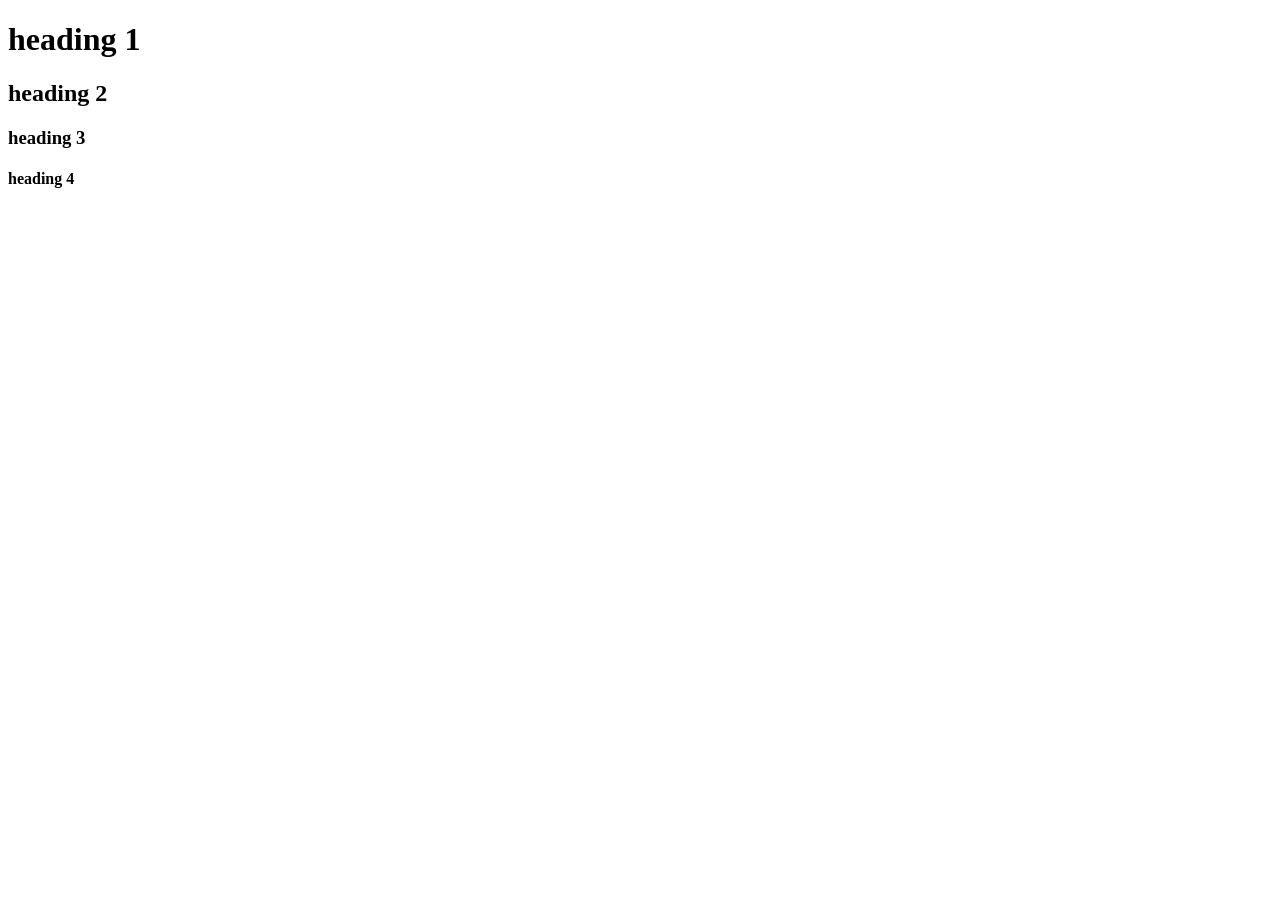
<file: WebTech/02-04-2025/Resources/index.html>
<!DOCTYPE html>
<html lang="en">
<head>
    <meta charset="UTF-8">
    <meta name="viewport" content="width=device-width, initial-scale=1.0">
    <title>Document</title>
    <!-- <link rel="stylesheet" href="./index.css"> -->
</head>
<body>
    <!-- <h1>Hyy!🖐🏻 <br> Good Evening! </h1> -->
    <!-- <p id="demo"></p>
    <p class="print"></p> -->
    <div class="container"></div>
    <script src="./index.js"></script>
</body>
</html>
<!-- Listeners and Promise -->
</file>
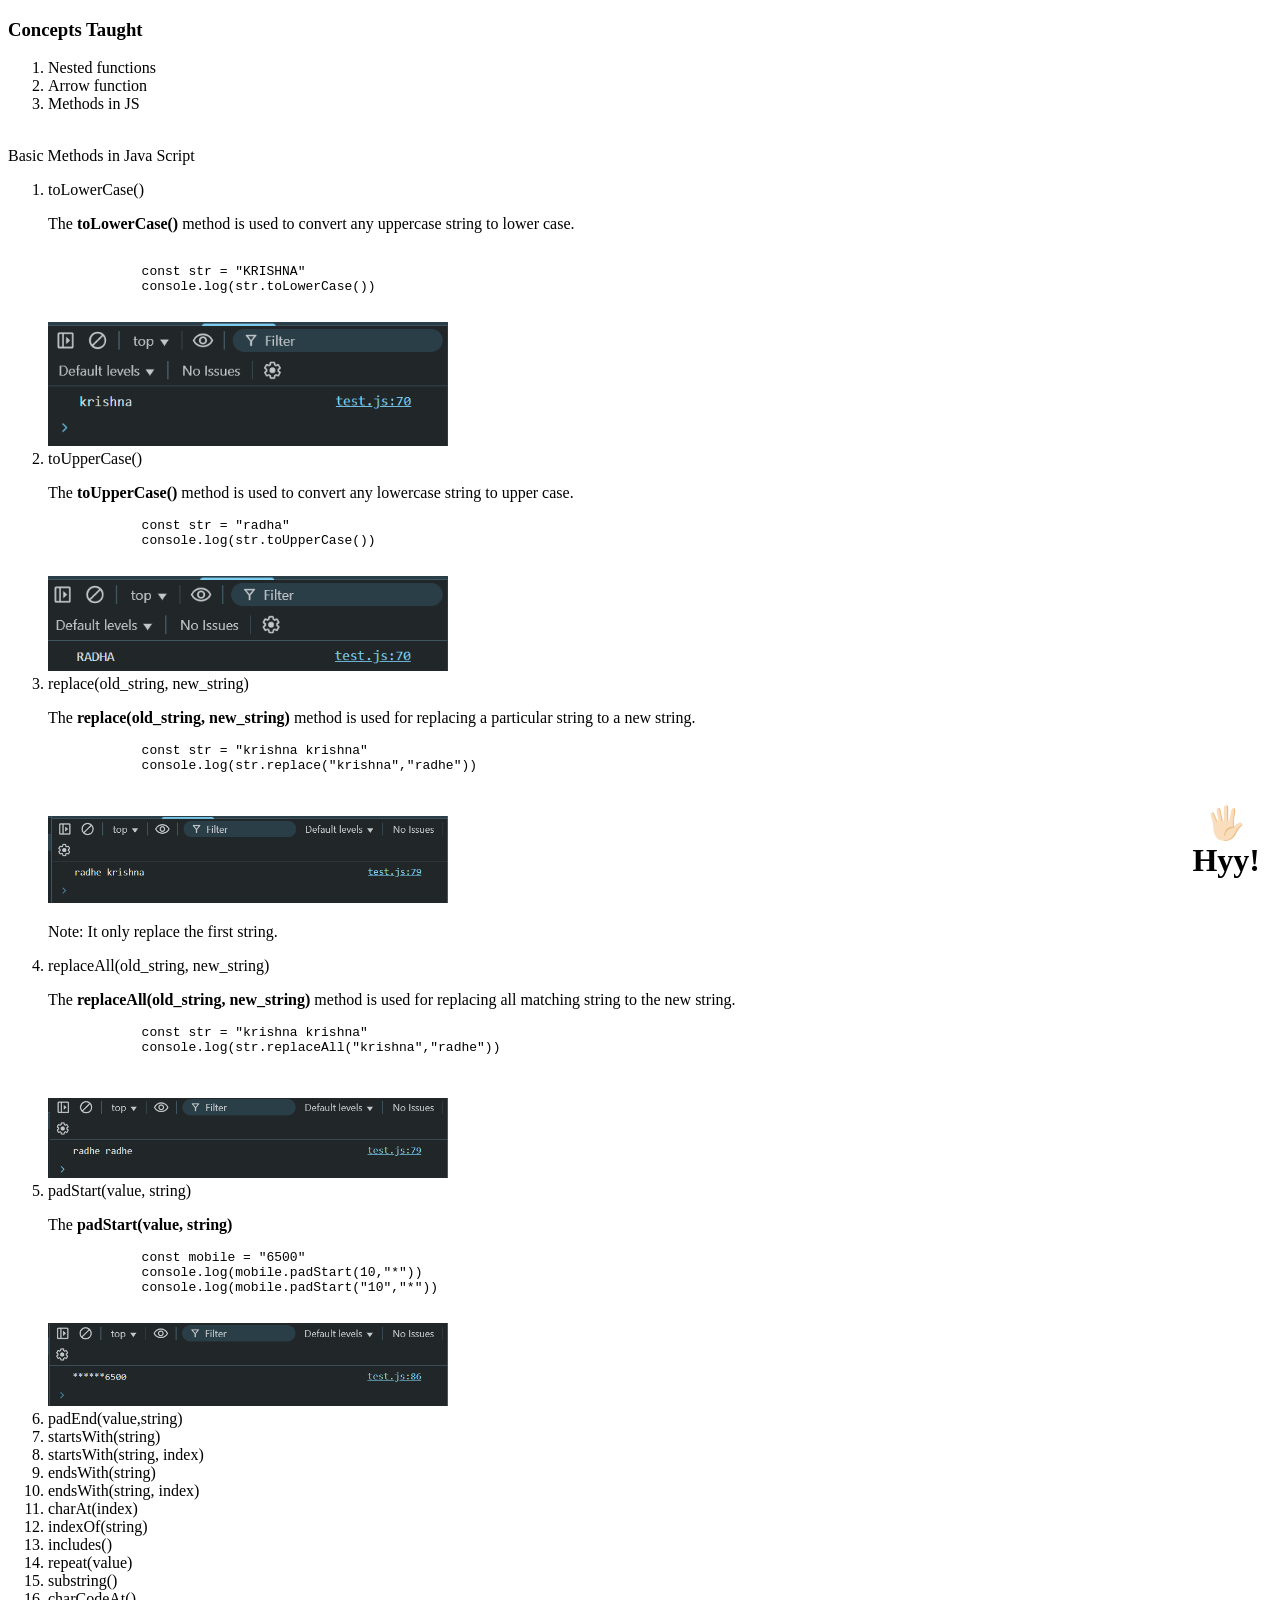
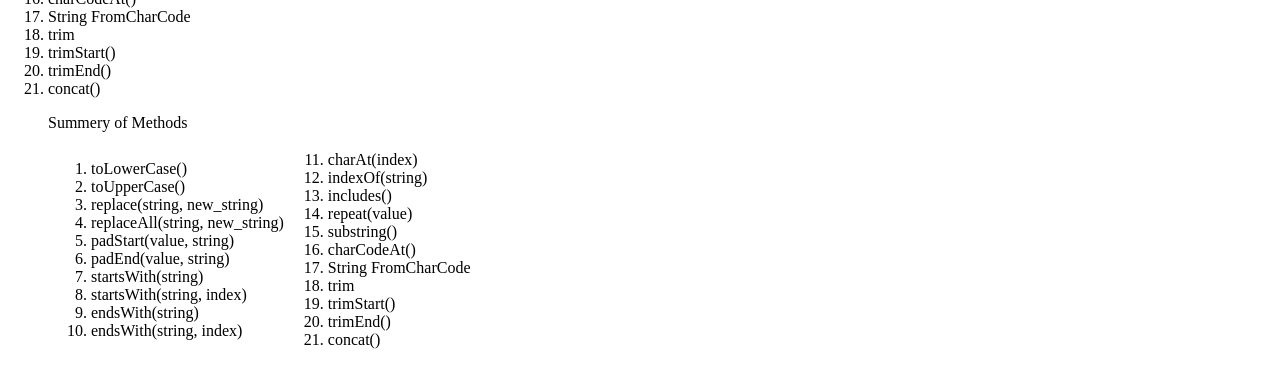
<file: WebTech/26-03-2025/Resources/Index.html>
<!DOCTYPE html>
<html lang="en">
<head>
    <meta charset="UTF-8">
    <meta name="viewport" content="width=device-width, initial-scale=1.0">
    <title>Document</title>
    <link rel="stylesheet" href="./test.css">
</head>
<body>
    <!-- Checking css -->
    <h1> <br>🖐🏻 <br> Hyy! </h1>
    <!--  -->
    <h3>Concepts Taught</h3>
    <ol>
        <li>Nested functions</li>
        <li>Arrow function</li>
        <li>Methods in JS</li>
        
    </ol>
    <br>Basic Methods in Java Script
    <ol>
        <li>toLowerCase()</li>
        <p>The <b>toLowerCase()</b> method is used to convert any uppercase string to lower case.</p>
        <pre>  
            const str = "KRISHNA"
            console.log(str.toLowerCase())
            </pre>
            <img src="./toLowerCase.png" alt="">
        <li>toUpperCase()</li>
        <p>The <b>toUpperCase()</b> method is used to convert any lowercase string to upper case.</p>
        <pre>
            const str = "radha"
            console.log(str.toUpperCase())
        </pre>
        <img src="./toUpperCase().png" alt="">
        <li>replace(old_string, new_string)</li>
        <p>The <b>replace(old_string, new_string)</b>  method is used for replacing a particular string to a new string.</p>
        <pre>
            const str = "krishna krishna"
            console.log(str.replace("krishna","radhe"))

        </pre>
        <img src="./replace.png" alt="">
        <p>Note: It only replace the first string. <br></p>
        <li>replaceAll(old_string, new_string)</li>
        <p>The <b>replaceAll(old_string, new_string)</b> method is used for replacing all matching string to the new string.</p>
        <pre>
            const str = "krishna krishna"
            console.log(str.replaceAll("krishna","radhe"))

        </pre>
        <img src="./replaceAll.png" alt="">
        <li>padStart(value, string)</li>
        <p>The <b>padStart(value, string)</b> </p>
        <pre>
            const mobile = "6500"
            console.log(mobile.padStart(10,"*"))
            console.log(mobile.padStart("10","*"))
        </pre>
        <img src="./padStart.png" alt="">
        <li>padEnd(value,string)</li>

        <li>startsWith(string)</li>
        <li>startsWith(string, index)</li>
        <li>endsWith(string)</li>
        <li>endsWith(string, index)</li>
        <li>charAt(index)</li>
        <li>indexOf(string)</li>
        <li>includes()</li>
        <li>repeat(value)</li>
        <li>substring()</li>
        <li>charCodeAt()</li>
        <li>String FromCharCode</li>
        <li>trim</li>
        <li>trimStart()</li>
        <li>trimEnd()</li>
        <li>concat()</li>
        <p>Summery of Methods</p>
        <table>
            <tr>
                <td>
                    <ol>
                        <li>toLowerCase()</li>
                        <li>toUpperCase()</li>  
                        <li>replace(string, new_string)</li>
                        <li>replaceAll(string, new_string)</li>
                        <li>padStart(value, string)</li>
                        <li>padEnd(value, string)</li>
                        <li>startsWith(string)</li>
                        <li>startsWith(string, index)</li>
                        <li>endsWith(string)</li>
                        <li>endsWith(string, index)</li>
                        </ol>
                </td>
                <td>
                        <ol start="11">
                            <li>charAt(index)</li>
                            <li>indexOf(string)</li>
                            <li>includes()</li>
                            <li>repeat(value)</li>
                            <li>substring()</li>
                            <li>charCodeAt()</li>
                            <li>String FromCharCode</li>
                            <li>trim</li>
                            <li>trimStart()</li>
                            <li>trimEnd()</li>
                            <li>concat()</li>  
                            </ol>
                        
                </td>
            </tr>
        </table>
      
       
  
    </ol>
    
    <script src="./test.js"></script>
</body>
</html>
</file>
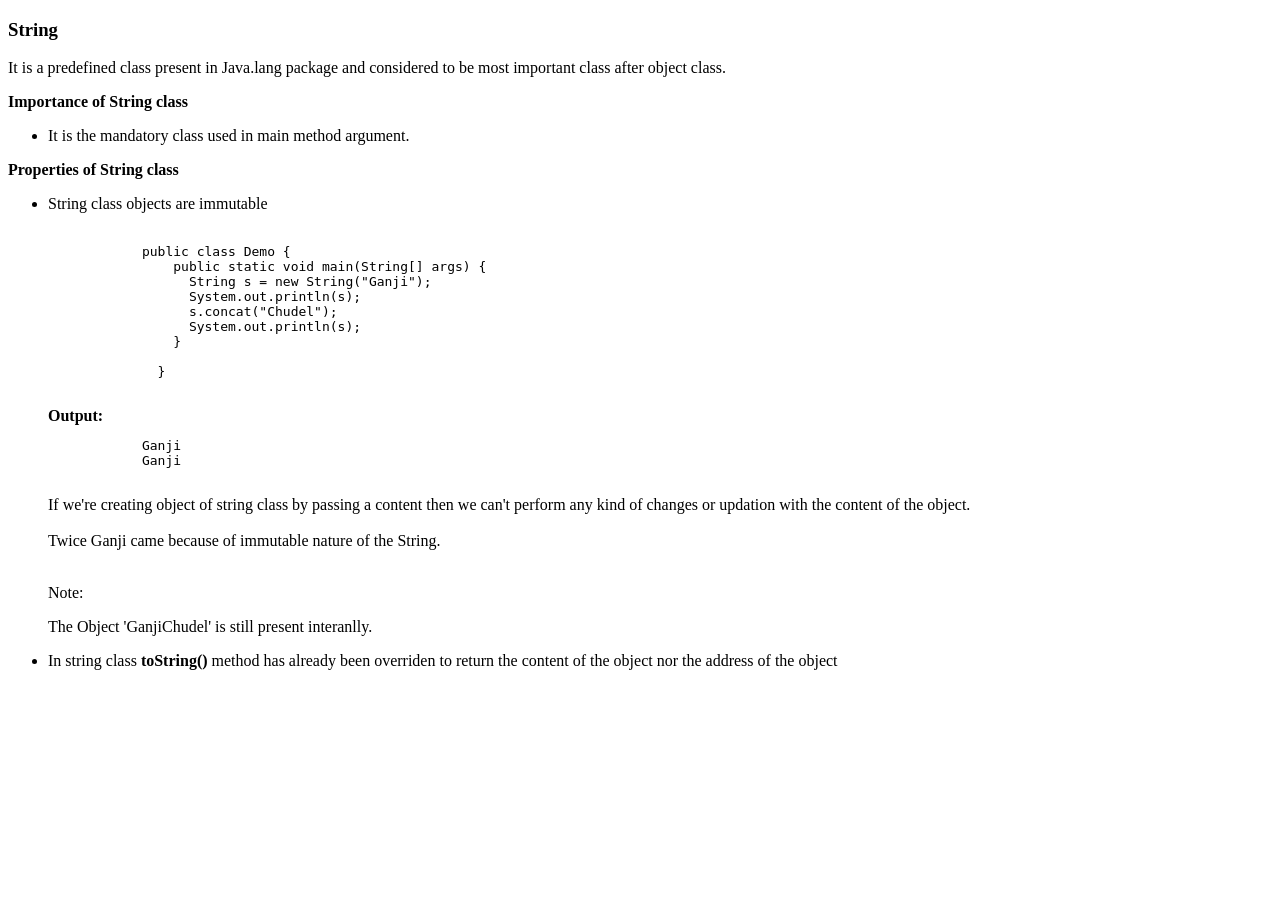
<file: Core Java/class63/WebFile/String.html>
<!DOCTYPE html>
<html lang="en">
<head>
    <meta charset="UTF-8">
    <meta name="viewport" content="width=device-width, initial-scale=1.0">
    <title>Document</title>
</head>
<body>
    <h3>String</h3>
    <p>It is a predefined class present in Java.lang package and considered to be most important class after object class.</p>
    <p><b>Importance of String class</b></p>
    <ul><li>It is the mandatory class used in main method argument.</li></ul>
    <p><b>Properties of String class</b></p>
    <ul><li><p>String class objects are immutable</p>
        <pre>

            public class Demo {
                public static void main(String[] args) {
                  String s = new String("Ganji");
                  System.out.println(s);
                  s.concat("Chudel");
                  System.out.println(s); 
                }  
              
              }
        </pre>
        <b>Output:
        </b>
        <pre>
            Ganji
            Ganji
        </pre>
        
    If we're creating object of string class by passing a content then we can't perform any kind of changes or updation with the content of the object. </li> <br>
    Twice Ganji came because of immutable nature of the String. <br> <br>
    <p>Note: <p> The Object 'GanjiChudel' is still present interanlly.</p></p> 
    <li>In string class <b>toString()</b> method has already been overriden to return the content of the object nor the address of the object</li></ul>
   
</body>
</html>
</file>
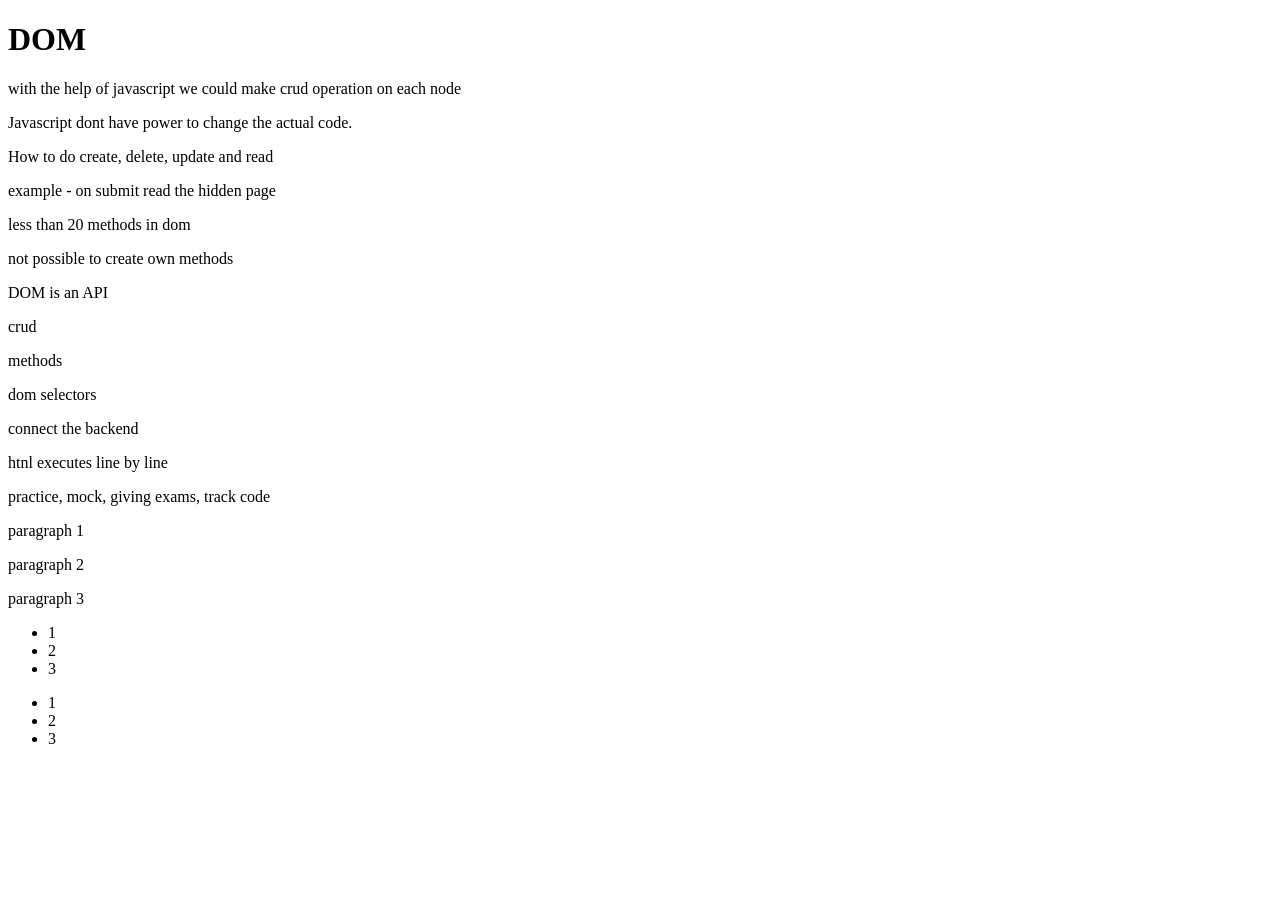
<file: WebTech/01-04-2025/Resources/dom/dom.html>
<!DOCTYPE html>
<html lang="en">
<head>
    <meta charset="UTF-8">
    <meta name="viewport" content="width=device-width, initial-scale=1.0">
    <title>DOM</title>
    <!-- <script defer src="./dom.js"></script> // h1 element -->
    <!-- <script  src="./dom.js"></script> // null -->

</head>
<body>
    <h1 id="dom">DOM</h1> 
       <p>with the help of javascript we could make crud operation on each node </p>
    <p>Javascript dont have power to change the actual code.</p>
    <p>How to do create, delete, update and read</p>
    <p>example - on submit read the hidden page</p>
    <p>less than 20 methods in dom </p>
    <p>not possible to create own methods</p>
   <p> DOM is an API </p>
   <p>crud</p> methods <p>dom selectors</p>
   <p>connect the backend</p>
   <p>htnl executes line by line</p>
<p>practice, mock, giving exams, track code</p>
    <p class="para">paragraph 1</p>
    <p class="para">paragraph 2</p>
    <p class="para">paragraph 3</p>
    <ul>
        <li>1</li>
        <li>2</li>
        <li>3</li>
    </ul>
    <ul>
        <li>1</li>
        <li>2</li>
        <li>3</li>
    </ul>
    <script src="./dom.js"></script>
</body>
</html>
</file>
<file: WebTech/02-04-2025/Resources/index.css>
h1{
    position: fixed;
    right: 0;
    bottom: 0;
    text-align: center;
}
</file>
<file: WebTech/26-03-2025/Resources/test.css>
h1{
    position: fixed;
    bottom: 0;
    right: 20px;
    text-align: center;
}
img{
    width:400px;
}
</file>
